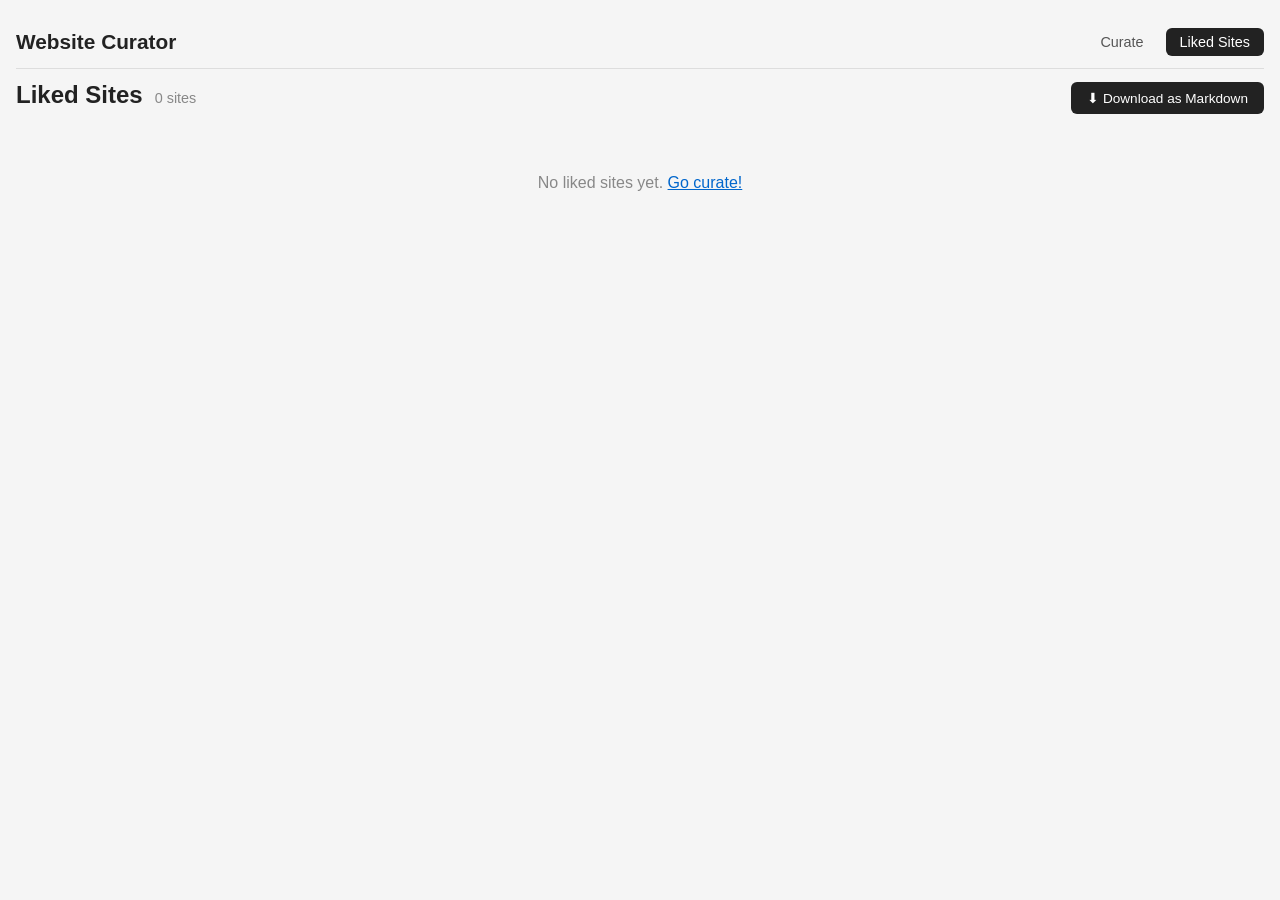
<file: templates/liked.html>
<!DOCTYPE html>
<html lang="en">
<head>
<meta charset="UTF-8">
<meta name="viewport" content="width=device-width, initial-scale=1.0">
<title>Liked Sites — Website Curator</title>
<link rel="stylesheet" href="/static/style.css">
</head>
<body>
<div id="app">
  <header>
    <h1>Website Curator</h1>
    <nav>
      <a href="/">Curate</a>
      <a href="/liked" class="active">Liked Sites</a>
    </nav>
  </header>

  <div id="liked-header">
    <h2>Liked Sites</h2>
    <p id="liked-count"></p>
    <button id="download-btn" class="btn btn-download">⬇ Download as Markdown</button>
  </div>

  <div id="liked-list"></div>

  <div id="mobile-overlay" class="hidden" onclick="closeMobilePreview(event)">
    <div id="mobile-overlay-content">
      <button id="mobile-overlay-close" onclick="closeMobilePreview()">✕</button>
      <iframe id="mobile-preview-frame" sandbox="allow-scripts allow-same-origin allow-forms allow-popups"></iframe>
    </div>
  </div>
</div>

<script>
function getLikedSites() {
  const sites = JSON.parse(localStorage.getItem("curator_likes") || "[]");
  sites.sort((a, b) => new Date(b.rated_at) - new Date(a.rated_at));
  return sites;
}

function loadLiked() {
  const sites = getLikedSites();
  const list = document.getElementById("liked-list");
  const count = document.getElementById("liked-count");

  count.textContent = `${sites.length} site${sites.length !== 1 ? "s" : ""}`;

  if (sites.length === 0) {
    list.innerHTML = '<p class="empty">No liked sites yet. <a href="/">Go curate!</a></p>';
    return;
  }

  for (const site of sites) {
    const card = document.createElement("div");
    card.className = "liked-card";

    const favicon = document.createElement("img");
    favicon.className = "favicon";
    try {
      const url = new URL(site.url);
      favicon.src = `https://www.google.com/s2/favicons?domain=${url.hostname}&sz=32`;
    } catch {
      favicon.src = "";
    }
    favicon.onerror = () => { favicon.style.display = "none"; };

    const info = document.createElement("div");
    info.className = "card-info";

    const urlLink = document.createElement("a");
    urlLink.href = site.url;
    urlLink.target = "_blank";
    urlLink.rel = "noopener";
    urlLink.textContent = site.url;
    urlLink.className = "card-url";

    info.appendChild(urlLink);

    if (site.note) {
      const note = document.createElement("p");
      note.className = "card-note";
      note.textContent = site.note;
      info.appendChild(note);
    }

    const actions = document.createElement("div");
    actions.className = "card-actions";

    const openBtn = document.createElement("a");
    openBtn.href = site.url;
    openBtn.target = "_blank";
    openBtn.rel = "noopener";
    openBtn.textContent = "Open";
    openBtn.className = "btn btn-small";

    const mobileBtn = document.createElement("button");
    mobileBtn.textContent = "📱 Mobile";
    mobileBtn.className = "btn btn-small btn-mobile-preview";
    mobileBtn.onclick = () => openMobilePreview(site.url);

    actions.appendChild(openBtn);
    actions.appendChild(mobileBtn);

    card.appendChild(favicon);
    card.appendChild(info);
    card.appendChild(actions);

    list.appendChild(card);
  }
}

function downloadAsMarkdown() {
  const sites = getLikedSites();
  if (sites.length === 0) return;

  let md = "# Liked Websites\n\n";
  md += `_Exported on ${new Date().toLocaleDateString("en-US", { year: "numeric", month: "long", day: "numeric" })}_\n\n`;

  sites.forEach((site, i) => {
    const hostname = site.url.replace(/^https?:\/\//, "").split("/")[0];
    md += `${i + 1}. [${hostname}](${site.url})`;
    if (site.note) {
      md += ` — ${site.note}`;
    }
    md += "\n";
  });

  const blob = new Blob([md], { type: "text/markdown" });
  const url = URL.createObjectURL(blob);
  const a = document.createElement("a");
  a.href = url;
  a.download = "liked-websites.md";
  document.body.appendChild(a);
  a.click();
  document.body.removeChild(a);
  URL.revokeObjectURL(url);
}

document.getElementById("download-btn").addEventListener("click", downloadAsMarkdown);

function openMobilePreview(url) {
  const overlay = document.getElementById("mobile-overlay");
  const frame = document.getElementById("mobile-preview-frame");
  frame.src = url;
  overlay.classList.remove("hidden");
  document.body.style.overflow = "hidden";
}

function closeMobilePreview(e) {
  if (e && e.target !== e.currentTarget) return;
  const overlay = document.getElementById("mobile-overlay");
  const frame = document.getElementById("mobile-preview-frame");
  overlay.classList.add("hidden");
  frame.src = "about:blank";
  document.body.style.overflow = "";
}

loadLiked();
</script>
</body>
</html>
</file>
<file: static/style.css>
* {
  margin: 0;
  padding: 0;
  box-sizing: border-box;
}

body {
  font-family: -apple-system, BlinkMacSystemFont, "Segoe UI", Roboto, sans-serif;
  background: #f5f5f5;
  color: #222;
  min-height: 100vh;
}

#app {
  max-width: 1400px;
  margin: 0 auto;
  padding: 16px;
}

header {
  display: flex;
  align-items: center;
  justify-content: space-between;
  padding: 12px 0;
  border-bottom: 1px solid #ddd;
  margin-bottom: 12px;
}

header h1 {
  font-size: 1.3rem;
  font-weight: 600;
}

nav {
  display: flex;
  gap: 8px;
}

nav a {
  text-decoration: none;
  color: #555;
  padding: 6px 14px;
  border-radius: 6px;
  font-size: 0.9rem;
  transition: background 0.15s;
}

nav a:hover {
  background: #e0e0e0;
}

nav a.active {
  background: #222;
  color: #fff;
}

#counter {
  text-align: center;
  font-size: 0.9rem;
  color: #888;
  margin-bottom: 12px;
}

#curation-area {
  display: flex;
  gap: 16px;
  align-items: flex-start;
}

/* ---- iFrame container ---- */
#iframe-container {
  position: relative;
  flex: 1;
  height: 80vh;
  border: 1px solid #ccc;
  border-radius: 8px;
  overflow: hidden;
  background: #fff;
  transition: all 0.3s;
  min-width: 0;
  display: flex;
  flex-direction: column;
}

#iframe-nav {
  display: flex;
  gap: 4px;
  padding: 6px 8px;
  background: #eee;
  border-bottom: 1px solid #ccc;
}

.btn-iframe-nav {
  padding: 4px 12px;
  border: 1px solid #ccc;
  border-radius: 4px;
  font-size: 0.8rem;
  cursor: pointer;
  background: #fff;
  color: #444;
}

.btn-iframe-nav:hover:not(:disabled) {
  background: #ddd;
}

.btn-iframe-nav:disabled {
  opacity: 0.4;
  cursor: not-allowed;
}

#site-frame {
  width: 100%;
  flex: 1;
  border: none;
}

#site-fallback {
  position: absolute;
  inset: 0;
  display: flex;
  flex-direction: column;
  align-items: center;
  justify-content: center;
  background: #f0f0f0;
  color: #666;
  gap: 12px;
  z-index: 5;
}

#site-fallback a {
  color: #0066cc;
}

#loading-indicator {
  position: absolute;
  inset: 0;
  display: flex;
  flex-direction: column;
  align-items: center;
  justify-content: center;
  background: #fff;
  color: #888;
  gap: 12px;
  z-index: 5;
}

.spinner {
  width: 32px;
  height: 32px;
  border: 3px solid #ddd;
  border-top-color: #222;
  border-radius: 50%;
  animation: spin 0.8s linear infinite;
}

@keyframes spin {
  to { transform: rotate(360deg); }
}

.hidden {
  display: none !important;
}

/* ---- Sidebar ---- */
#sidebar {
  width: 260px;
  flex-shrink: 0;
  display: flex;
  flex-direction: column;
  gap: 12px;
  padding: 16px;
  background: #fff;
  border: 1px solid #ddd;
  border-radius: 8px;
  position: sticky;
  top: 16px;
}

#site-nav-buttons {
  display: flex;
  gap: 8px;
}

.btn-nav {
  flex: 1;
  padding: 8px 12px;
  border: 1px solid #ccc;
  border-radius: 6px;
  font-size: 0.85rem;
  cursor: pointer;
  background: #fafafa;
  color: #333;
  transition: all 0.15s;
}

.btn-nav:hover:not(:disabled) {
  background: #e0e0e0;
}

.btn-nav:disabled {
  opacity: 0.4;
  cursor: not-allowed;
}

#site-url-display {
  word-break: break-all;
}

#site-url-display a {
  color: #0066cc;
  font-size: 0.8rem;
  text-decoration: none;
}

#site-url-display a:hover {
  text-decoration: underline;
}

#action-buttons {
  display: flex;
  flex-direction: column;
  gap: 8px;
}

.btn {
  width: 100%;
  padding: 10px 0;
  border: none;
  border-radius: 8px;
  font-size: 1rem;
  cursor: pointer;
  transition: all 0.15s;
  font-weight: 500;
}

.btn-dislike {
  background: #f0f0f0;
  color: #555;
}

.btn-dislike:hover {
  background: #e0e0e0;
  color: #c00;
}

.btn-like {
  background: #222;
  color: #fff;
}

.btn-like:hover {
  background: #c00;
}

#note-checkbox-label {
  display: flex;
  align-items: center;
  gap: 6px;
  font-size: 0.9rem;
  color: #555;
  cursor: pointer;
}

#note-textarea {
  width: 100%;
  padding: 10px;
  border: 1px solid #ccc;
  border-radius: 6px;
  font-size: 0.9rem;
  font-family: inherit;
  resize: vertical;
  margin-top: 8px;
}

#note-textarea:focus {
  outline: none;
  border-color: #222;
}

#mobile-view-btn {
  width: 100%;
  padding: 8px;
  font-size: 0.85rem;
  background: #f0f0f0;
  border: none;
  border-radius: 6px;
  cursor: pointer;
  color: #555;
}

#mobile-view-btn:hover {
  background: #ddd;
}

#done-message {
  text-align: center;
  padding: 60px 20px;
}

#done-message h2 {
  font-size: 2rem;
  margin-bottom: 12px;
}

#done-message a {
  display: inline-block;
  margin-top: 16px;
  color: #0066cc;
  font-size: 1.1rem;
}

/* ---- Liked page ---- */
#liked-header {
  margin-bottom: 20px;
  display: flex;
  align-items: baseline;
  gap: 12px;
  flex-wrap: wrap;
}

#liked-header h2 {
  font-size: 1.5rem;
}

#liked-count {
  color: #888;
  font-size: 0.9rem;
  flex: 1;
}

.btn-download {
  width: auto;
  padding: 8px 16px;
  font-size: 0.85rem;
  background: #222;
  color: #fff;
  border: none;
  border-radius: 6px;
  cursor: pointer;
  transition: background 0.15s;
}

.btn-download:hover {
  background: #444;
}

#liked-list {
  display: flex;
  flex-direction: column;
  gap: 8px;
}

.liked-card {
  display: flex;
  align-items: center;
  gap: 12px;
  padding: 14px 16px;
  background: #fff;
  border: 1px solid #ddd;
  border-radius: 8px;
  transition: border-color 0.15s;
}

.liked-card:hover {
  border-color: #bbb;
}

.favicon {
  width: 20px;
  height: 20px;
  flex-shrink: 0;
  border-radius: 3px;
}

.card-info {
  flex: 1;
  min-width: 0;
}

.card-url {
  color: #0066cc;
  text-decoration: none;
  font-size: 0.9rem;
  word-break: break-all;
  display: block;
}

.card-url:hover {
  text-decoration: underline;
}

.card-note {
  color: #666;
  font-size: 0.85rem;
  margin-top: 4px;
}

.card-actions {
  display: flex;
  gap: 6px;
  flex-shrink: 0;
}

.empty {
  color: #888;
  text-align: center;
  padding: 40px;
}

.empty a {
  color: #0066cc;
}

@media (max-width: 800px) {
  #curation-area {
    flex-direction: column;
  }
  #sidebar {
    width: 100%;
    position: static;
  }
  #iframe-container {
    height: 50vh;
  }
}
</file>
